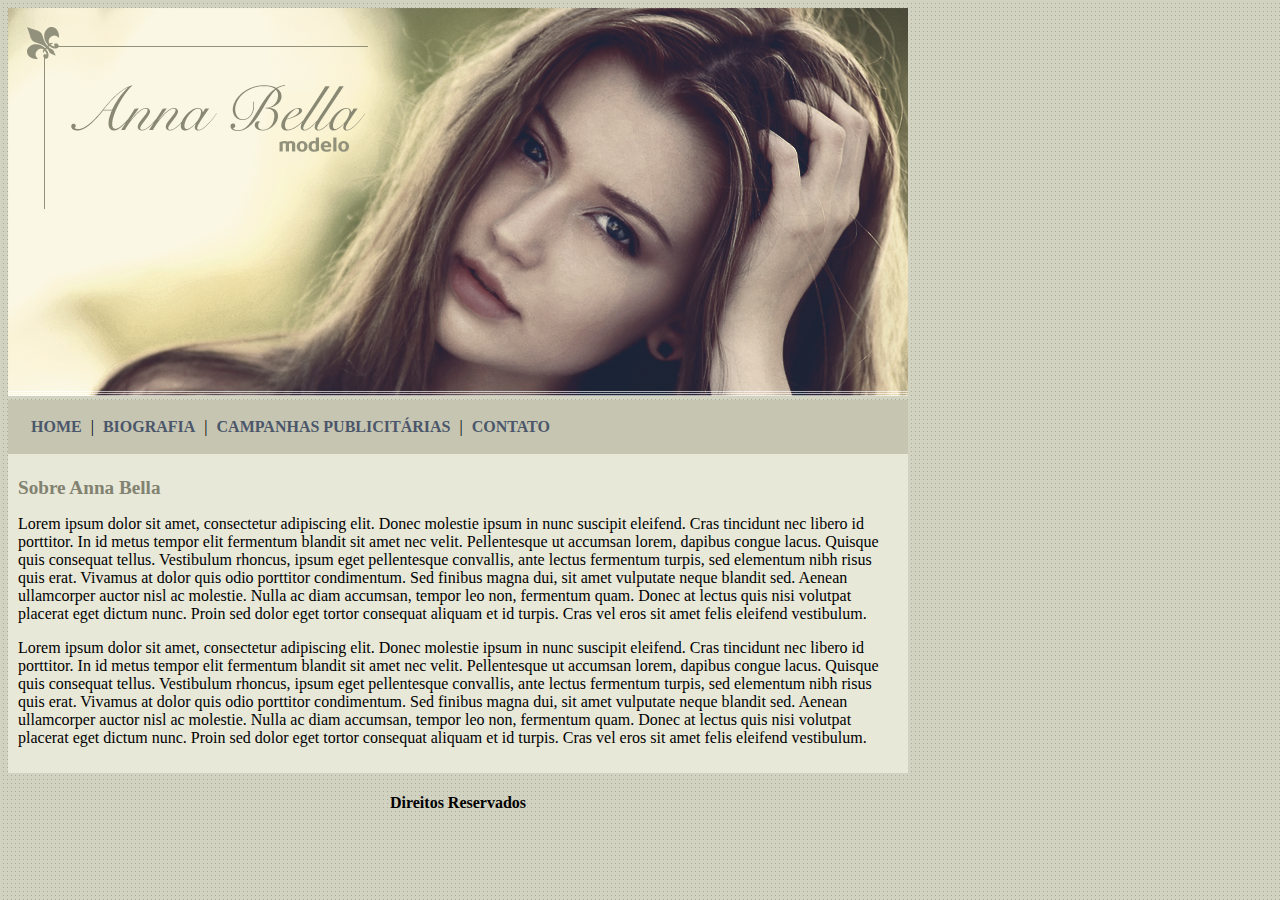
<file: css/AnnaBella/index.html>
<!DOCTYPE html>
<html lang="en">
<head>
    <meta charset="UTF-8">
    <title>Anna Bella Oficial</title>
    <link rel="stylesheet" type="text/css" href="estilo.css" >
</head>
<body>
  
    <div id="Principal"> 
        <img src="./Imagens/capa.png" alt="">
    

    <div id="menu">
        <a href="index.html">HOME</a> |
        <a href="biografia.html">BIOGRAFIA</a> |
        <a href="campanhas.html">CAMPANHAS PUBLICITÁRIAS</a> |
        <a href="contato.html">CONTATO</a>
    </div>

    <div id="conteudo"> <!-- Inicio Conteudo-->
        <h1>Sobre Anna Bella</h1>

        <p>
        Lorem ipsum dolor sit amet, consectetur adipiscing elit. 
        Donec molestie ipsum in nunc suscipit eleifend. Cras tincidunt nec libero id porttitor. 
        In id metus tempor elit fermentum blandit sit amet nec velit. 
        Pellentesque ut accumsan lorem, dapibus congue lacus.
        Quisque quis consequat tellus. Vestibulum rhoncus, 
        ipsum eget pellentesque convallis, ante lectus fermentum turpis, 
        sed elementum nibh risus quis erat. Vivamus at dolor quis odio porttitor
        condimentum. Sed finibus magna dui, sit amet vulputate neque blandit sed.
        Aenean ullamcorper auctor nisl ac molestie. Nulla ac diam accumsan, 
        tempor leo non, fermentum quam. Donec at lectus quis nisi volutpat
        placerat eget dictum nunc. Proin sed dolor eget tortor consequat aliquam 
        et id turpis. Cras vel eros sit amet felis eleifend vestibulum.
        </p>

        <p>
            Lorem ipsum dolor sit amet, consectetur adipiscing elit. 
            Donec molestie ipsum in nunc suscipit eleifend. Cras tincidunt nec libero id porttitor. 
            In id metus tempor elit fermentum blandit sit amet nec velit. 
            Pellentesque ut accumsan lorem, dapibus congue lacus.
            Quisque quis consequat tellus. Vestibulum rhoncus, 
            ipsum eget pellentesque convallis, ante lectus fermentum turpis, 
            sed elementum nibh risus quis erat. Vivamus at dolor quis odio porttitor
            condimentum. Sed finibus magna dui, sit amet vulputate neque blandit sed.
            Aenean ullamcorper auctor nisl ac molestie. Nulla ac diam accumsan, 
            tempor leo non, fermentum quam. Donec at lectus quis nisi volutpat
            placerat eget dictum nunc. Proin sed dolor eget tortor consequat aliquam 
            et id turpis. Cras vel eros sit amet felis eleifend vestibulum.
            </p>

        </div> <!--Fim Conteudo-->
            <div id="rodape">
                <h4 class="centralizar">Direitos Reservados</h4>
         </div>
    </div>
</body>
</html>
</file>
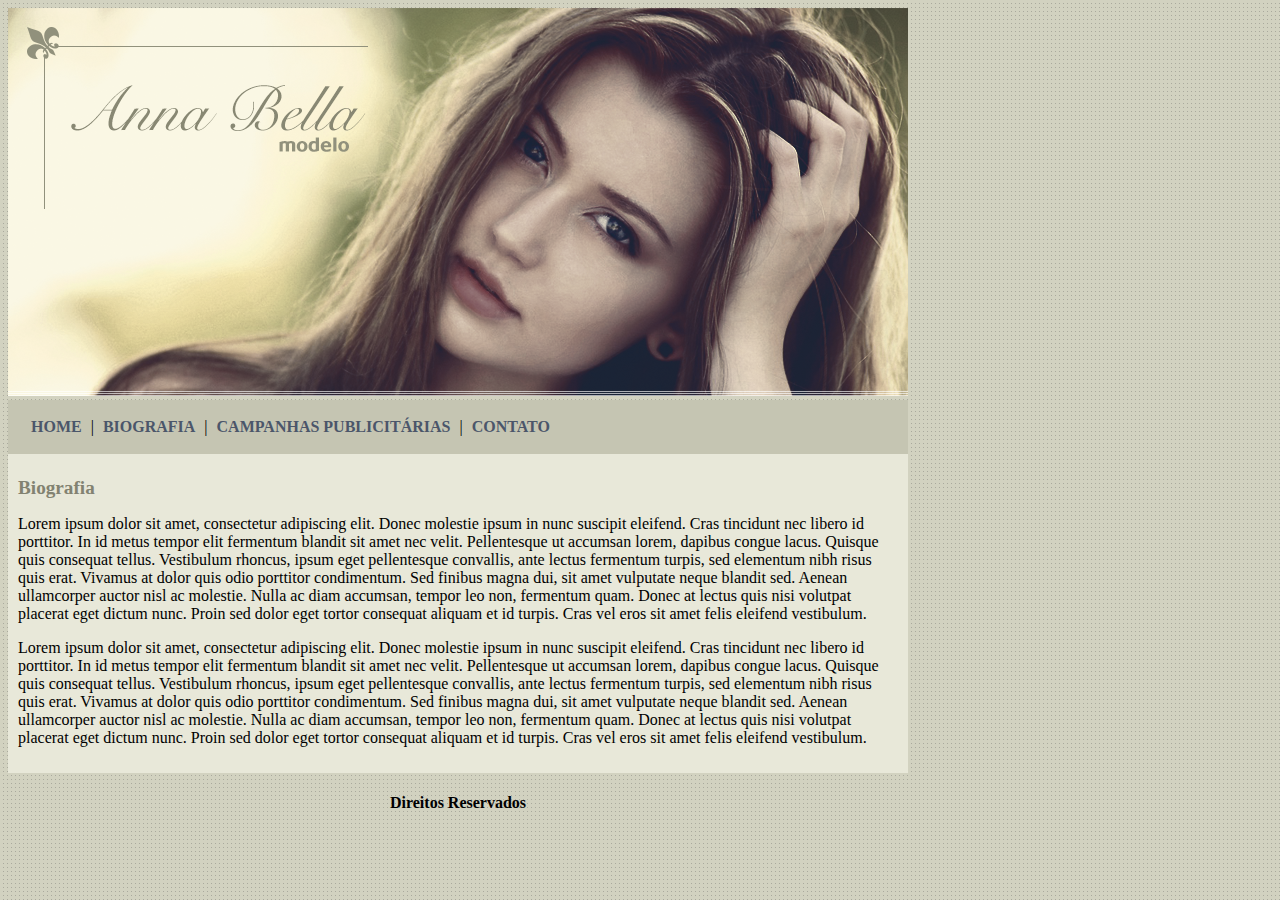
<file: css/AnnaBella/biografia.html>
<!DOCTYPE html>
<html lang="en">
<head>
    <meta charset="UTF-8">
    <title>Anna Bella Biografia </title>
    <link rel="stylesheet" type="text/css" href="estilo.css" >
</head>
<body>
  
    <div id="Principal"> 
        <img src="./Imagens/capa.png" alt="">
    

    <div id="menu">
        <a href="index.html">HOME</a> |
        <a href="biografia.html">BIOGRAFIA</a> |
        <a href="campanhas.html">CAMPANHAS PUBLICITÁRIAS</a> |
        <a href="contato.html">CONTATO</a>
    </div>

    <div id="conteudo"> <!-- Inicio Conteudo-->
        <h1>Biografia</h1>

        <p>
        Lorem ipsum dolor sit amet, consectetur adipiscing elit. 
        Donec molestie ipsum in nunc suscipit eleifend. Cras tincidunt nec libero id porttitor. 
        In id metus tempor elit fermentum blandit sit amet nec velit. 
        Pellentesque ut accumsan lorem, dapibus congue lacus.
        Quisque quis consequat tellus. Vestibulum rhoncus, 
        ipsum eget pellentesque convallis, ante lectus fermentum turpis, 
        sed elementum nibh risus quis erat. Vivamus at dolor quis odio porttitor
        condimentum. Sed finibus magna dui, sit amet vulputate neque blandit sed.
        Aenean ullamcorper auctor nisl ac molestie. Nulla ac diam accumsan, 
        tempor leo non, fermentum quam. Donec at lectus quis nisi volutpat
        placerat eget dictum nunc. Proin sed dolor eget tortor consequat aliquam 
        et id turpis. Cras vel eros sit amet felis eleifend vestibulum.
        </p>

        <p>
            Lorem ipsum dolor sit amet, consectetur adipiscing elit. 
            Donec molestie ipsum in nunc suscipit eleifend. Cras tincidunt nec libero id porttitor. 
            In id metus tempor elit fermentum blandit sit amet nec velit. 
            Pellentesque ut accumsan lorem, dapibus congue lacus.
            Quisque quis consequat tellus. Vestibulum rhoncus, 
            ipsum eget pellentesque convallis, ante lectus fermentum turpis, 
            sed elementum nibh risus quis erat. Vivamus at dolor quis odio porttitor
            condimentum. Sed finibus magna dui, sit amet vulputate neque blandit sed.
            Aenean ullamcorper auctor nisl ac molestie. Nulla ac diam accumsan, 
            tempor leo non, fermentum quam. Donec at lectus quis nisi volutpat
            placerat eget dictum nunc. Proin sed dolor eget tortor consequat aliquam 
            et id turpis. Cras vel eros sit amet felis eleifend vestibulum.
            </p>

        </div> <!--Fim Conteudo-->
            <div id="rodape">
                <h4 class="centralizar">Direitos Reservados</h4>
         </div>
    </div>
</body>
</html>
</file>
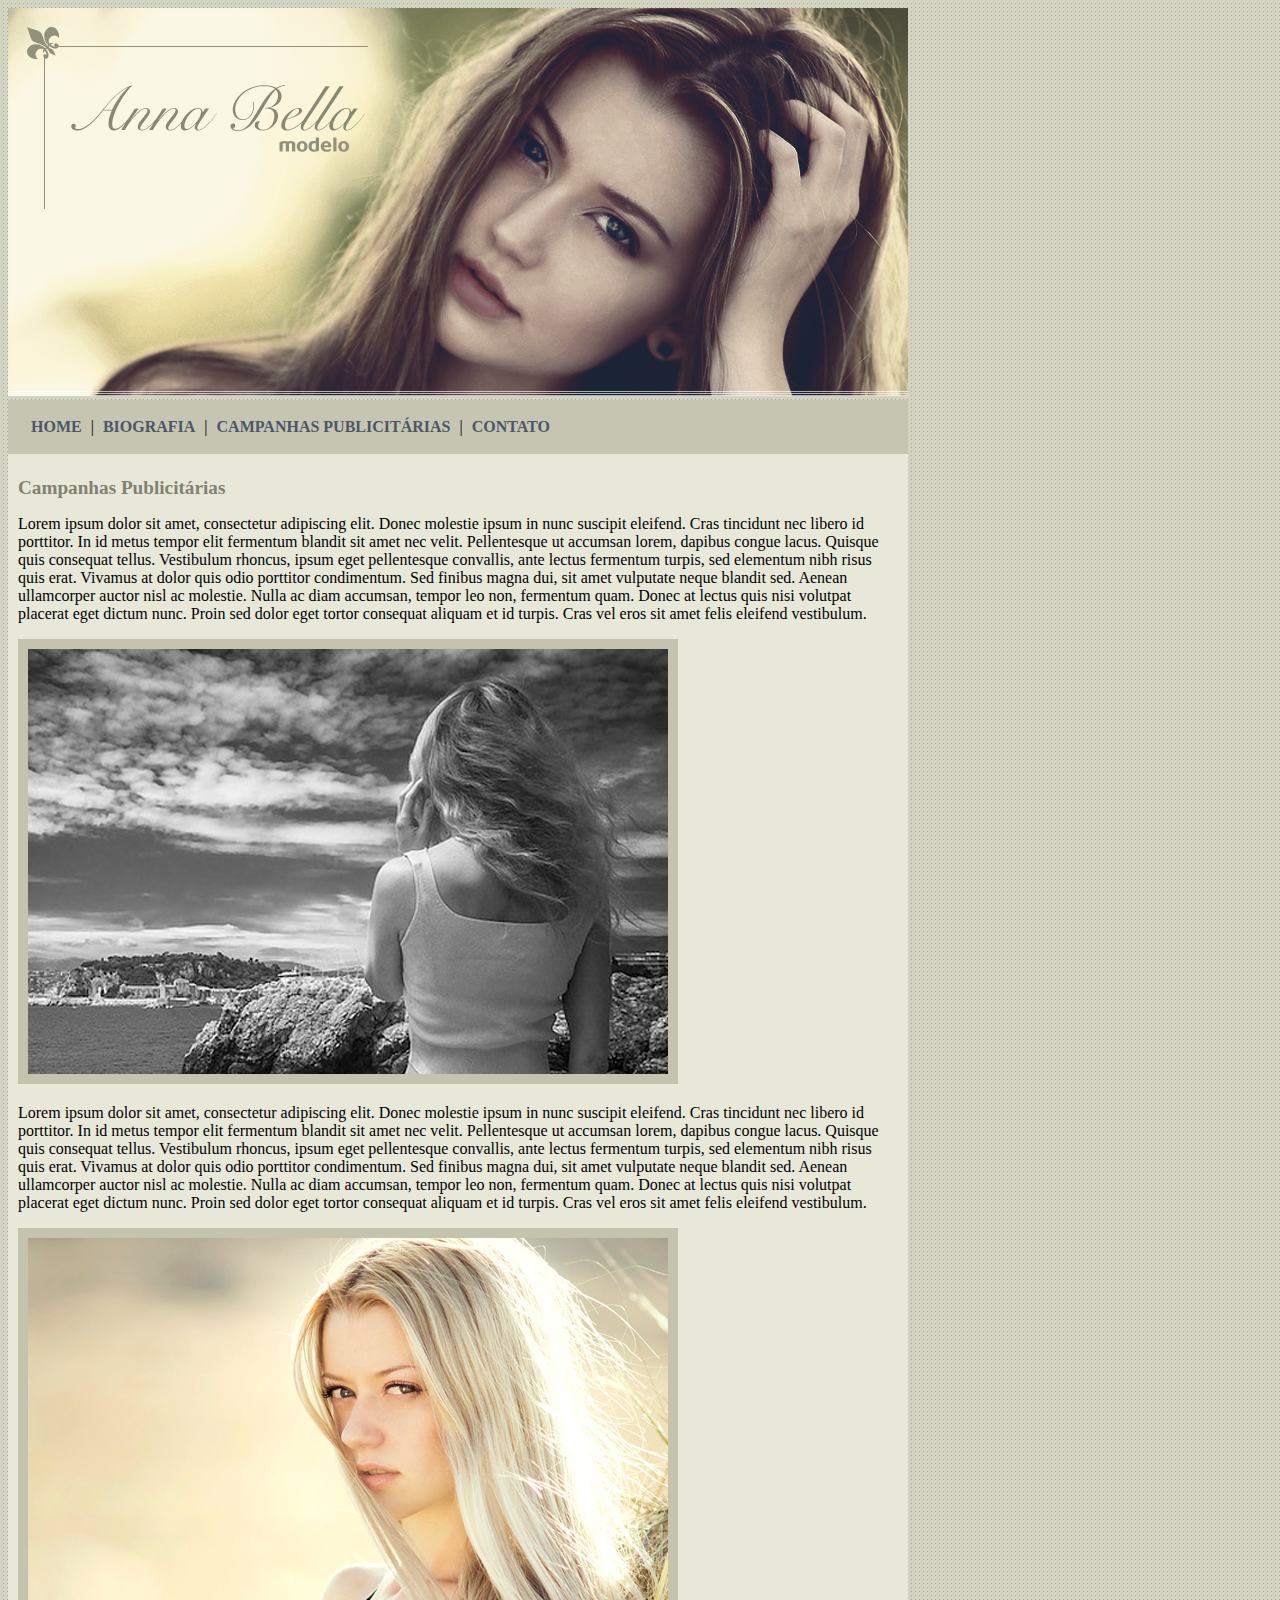
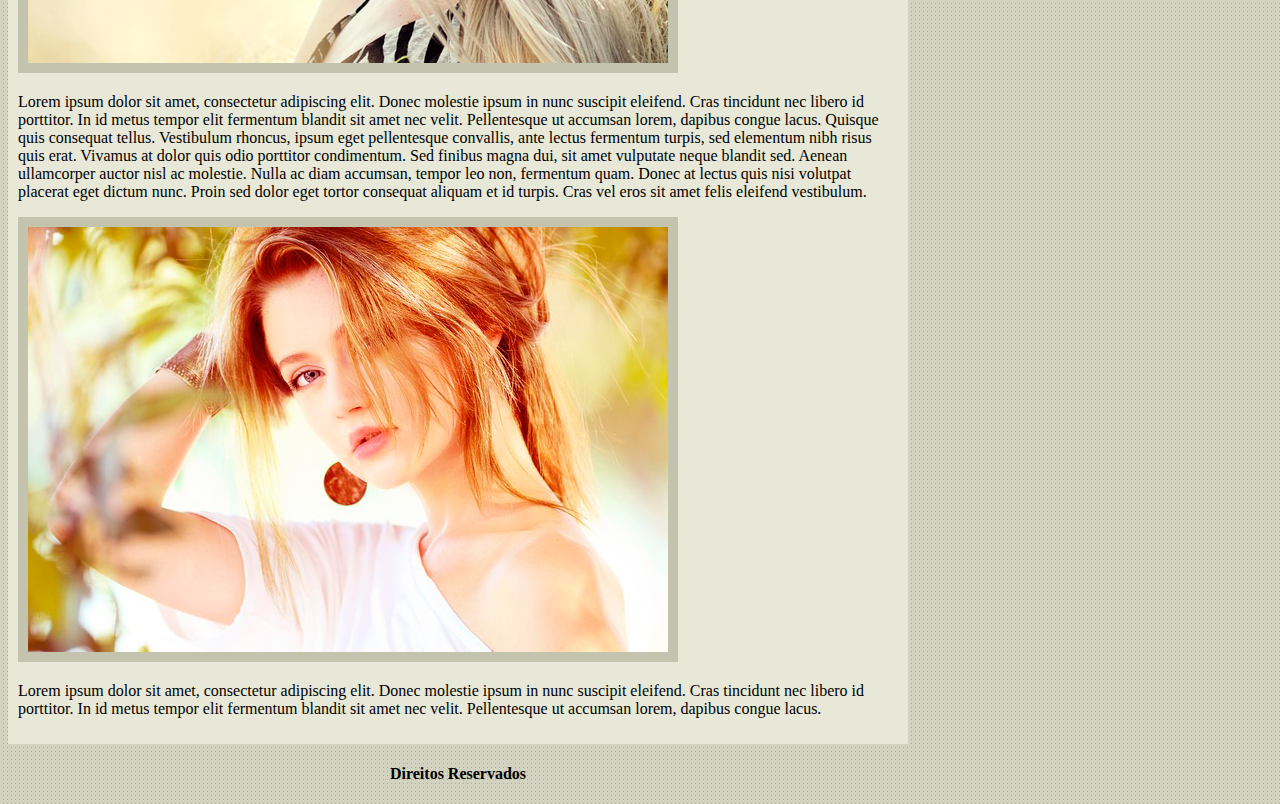
<file: css/AnnaBella/campanhas.html>
<!DOCTYPE html>
<html lang="en">
<head>
    <meta charset="UTF-8">
    <title>Campanhas Publicitárias</title>
    <link rel="stylesheet" type="text/css" href="estilo.css" >
</head>
<body>
  
    <div id="Principal"> 
        <img src="./Imagens/capa.png" alt="">
    

    <div id="menu">
        <a href="index.html">HOME</a> |
        <a href="biografia.html">BIOGRAFIA</a> |
        <a href="campanhas.html">CAMPANHAS PUBLICITÁRIAS</a> |
        <a href="contato.html">CONTATO</a>
    </div>

    <div id="conteudo"> <!-- Inicio Conteudo-->
        <h1>Campanhas Publicitárias</h1>

        <p>
        Lorem ipsum dolor sit amet, consectetur adipiscing elit. 
        Donec molestie ipsum in nunc suscipit eleifend. Cras tincidunt nec libero id porttitor. 
        In id metus tempor elit fermentum blandit sit amet nec velit. 
        Pellentesque ut accumsan lorem, dapibus congue lacus.
        Quisque quis consequat tellus. Vestibulum rhoncus, 
        ipsum eget pellentesque convallis, ante lectus fermentum turpis, 
        sed elementum nibh risus quis erat. Vivamus at dolor quis odio porttitor
        condimentum. Sed finibus magna dui, sit amet vulputate neque blandit sed.
        Aenean ullamcorper auctor nisl ac molestie. Nulla ac diam accumsan, 
        tempor leo non, fermentum quam. Donec at lectus quis nisi volutpat
        placerat eget dictum nunc. Proin sed dolor eget tortor consequat aliquam 
        et id turpis. Cras vel eros sit amet felis eleifend vestibulum.
        </p>
        <img src="./Imagens/foto1.png" class="img-campanha">
        <p>
            Lorem ipsum dolor sit amet, consectetur adipiscing elit. 
            Donec molestie ipsum in nunc suscipit eleifend. Cras tincidunt nec libero id porttitor. 
            In id metus tempor elit fermentum blandit sit amet nec velit. 
            Pellentesque ut accumsan lorem, dapibus congue lacus.
            Quisque quis consequat tellus. Vestibulum rhoncus, 
            ipsum eget pellentesque convallis, ante lectus fermentum turpis, 
            sed elementum nibh risus quis erat. Vivamus at dolor quis odio porttitor
            condimentum. Sed finibus magna dui, sit amet vulputate neque blandit sed.
            Aenean ullamcorper auctor nisl ac molestie. Nulla ac diam accumsan, 
            tempor leo non, fermentum quam. Donec at lectus quis nisi volutpat
            placerat eget dictum nunc. Proin sed dolor eget tortor consequat aliquam 
            et id turpis. Cras vel eros sit amet felis eleifend vestibulum.
            </p>
            <img src="./Imagens/foto2.png" class="img-campanha">
            <p>
                Lorem ipsum dolor sit amet, consectetur adipiscing elit. 
                Donec molestie ipsum in nunc suscipit eleifend. Cras tincidunt nec libero id porttitor. 
                In id metus tempor elit fermentum blandit sit amet nec velit. 
                Pellentesque ut accumsan lorem, dapibus congue lacus.
                Quisque quis consequat tellus. Vestibulum rhoncus, 
                ipsum eget pellentesque convallis, ante lectus fermentum turpis, 
                sed elementum nibh risus quis erat. Vivamus at dolor quis odio porttitor
                condimentum. Sed finibus magna dui, sit amet vulputate neque blandit sed.
                Aenean ullamcorper auctor nisl ac molestie. Nulla ac diam accumsan, 
                tempor leo non, fermentum quam. Donec at lectus quis nisi volutpat
                placerat eget dictum nunc. Proin sed dolor eget tortor consequat aliquam 
                et id turpis. Cras vel eros sit amet felis eleifend vestibulum.
                </p>
                <img src="./Imagens/foto3.png" class="img-campanha">
                <p>
                Lorem ipsum dolor sit amet, consectetur adipiscing elit. 
                Donec molestie ipsum in nunc suscipit eleifend. Cras tincidunt nec libero id porttitor. 
                In id metus tempor elit fermentum blandit sit amet nec velit. 
                Pellentesque ut accumsan lorem, dapibus congue lacus.
                </p>
        </div> <!--Fim Conteudo-->
            <div id="rodape">
                <h4 class="centralizar">Direitos Reservados</h4>
         </div>
    </div>
</body>
</html>
</file>
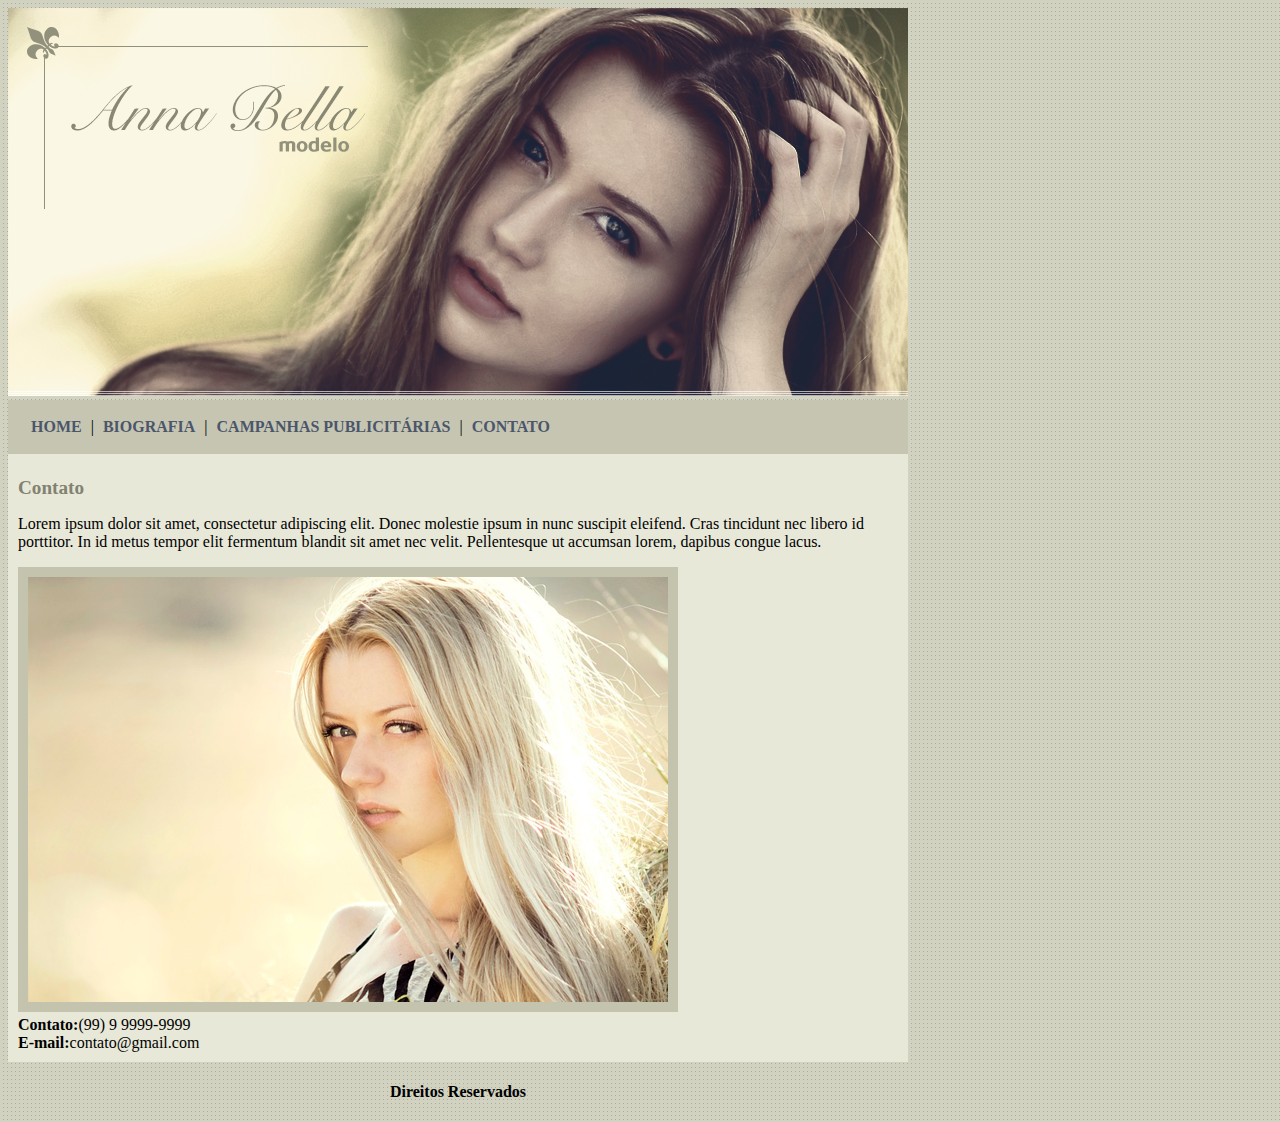
<file: css/AnnaBella/contato.html>
<!DOCTYPE html>
<html lang="en">
<head>
    <meta charset="UTF-8">
    <title>Contato</title>
    <link rel="stylesheet" type="text/css" href="estilo.css" >
</head>
<body>
  
    <div id="Principal"> 
        <img src="./Imagens/capa.png" alt="">
    

    <div id="menu">
        <a href="index.html">HOME</a> |
        <a href="biografia.html">BIOGRAFIA</a> |
        <a href="campanhas.html">CAMPANHAS PUBLICITÁRIAS</a> |
        <a href="contato.html">CONTATO</a>
    </div>

    <div id="conteudo"> <!-- Inicio Conteudo-->
        <h1>Contato</h1>

        <p>
        Lorem ipsum dolor sit amet, consectetur adipiscing elit. 
        Donec molestie ipsum in nunc suscipit eleifend. Cras tincidunt nec libero id porttitor. 
        In id metus tempor elit fermentum blandit sit amet nec velit. 
        Pellentesque ut accumsan lorem, dapibus congue lacus.
        </p>

       <img src="./Imagens/foto2.png" class="img-campanha">

       <div>
       <strong>Contato:</strong>(99) 9 9999-9999 <br>
       <strong>E-mail:</strong>contato@gmail.com
        </div>

        </div> <!--Fim Conteudo-->
            <div id="rodape">
                <h4 class="centralizar">Direitos Reservados</h4>
         </div>
    </div>
</body>
</html>
</file>
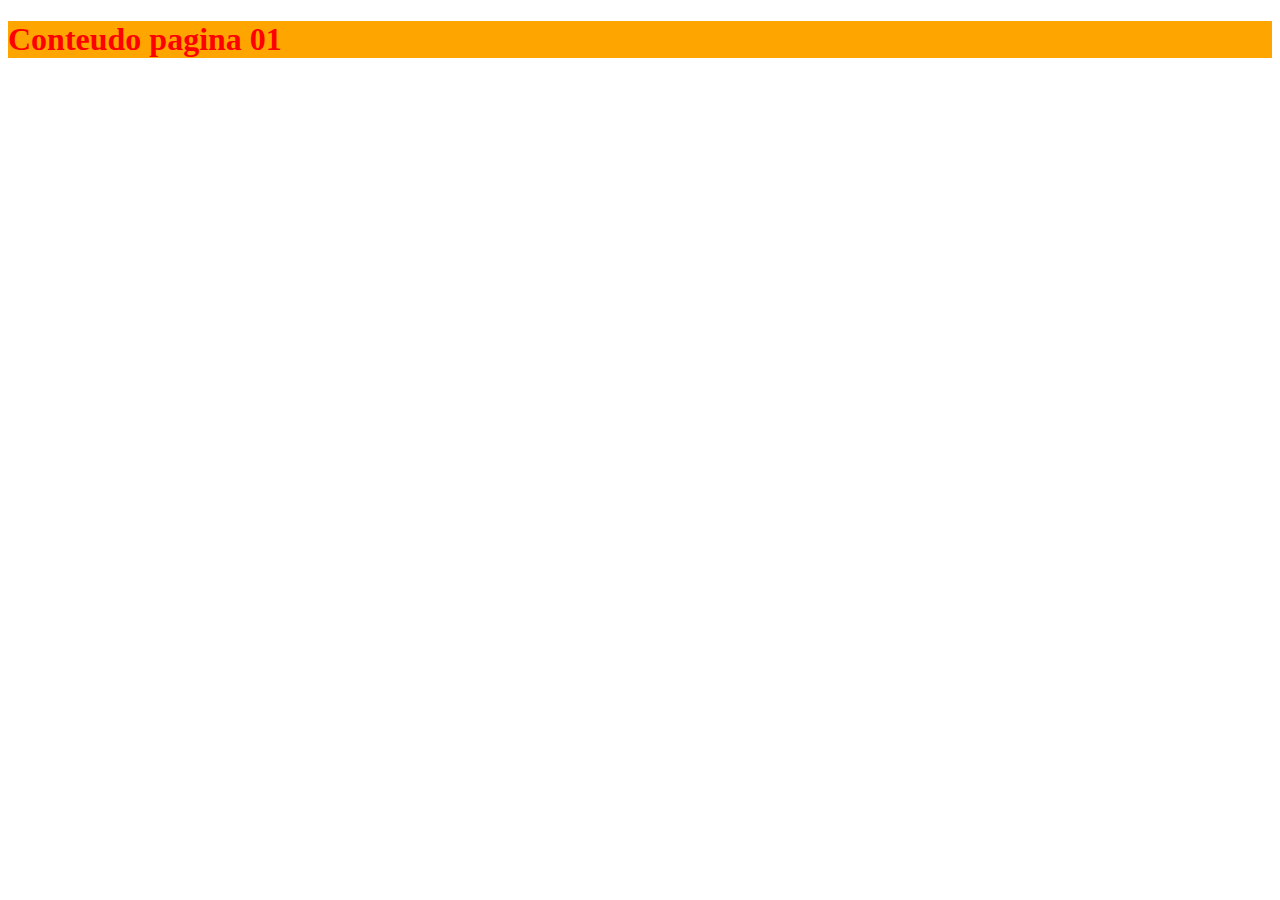
<file: css/css-externo/pagina01.html>
<!DOCTYPE html>
<html lang="en">
<head>
    <meta charset="UTF-8">
    <meta http-equiv="X-UA-Compatible" content="IE=edge">
    <meta name="viewport" content="width=device-width, initial-scale=1.0">
    <title>Document</title>
  
    <link rel="stylesheet" href="estilo.css">
</head>
<body>
    
    <h1 class="texto">Conteudo pagina 01</h1>

</body>
</html>
</file>
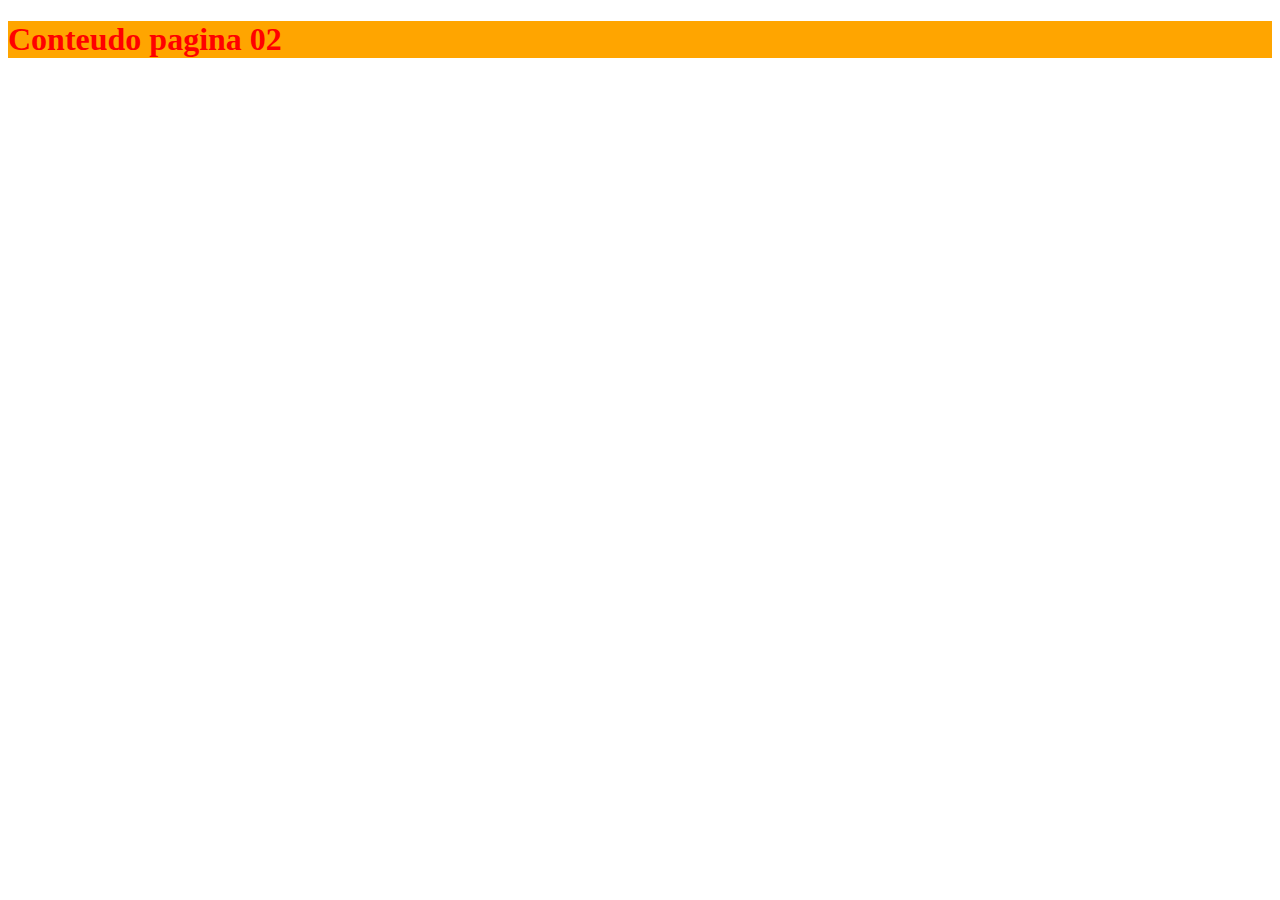
<file: css/css-externo/pagina02.html>
<!DOCTYPE html>
<html lang="en">
<head>
    <meta charset="UTF-8">
    <meta http-equiv="X-UA-Compatible" content="IE=edge">
    <meta name="viewport" content="width=device-width, initial-scale=1.0">
    <title>Document</title>
    <link rel="stylesheet" href="estilo.css">
</head>
<body>
    
    <h1 class="texto">Conteudo pagina 02</h1>

</body>
</html>
</file>
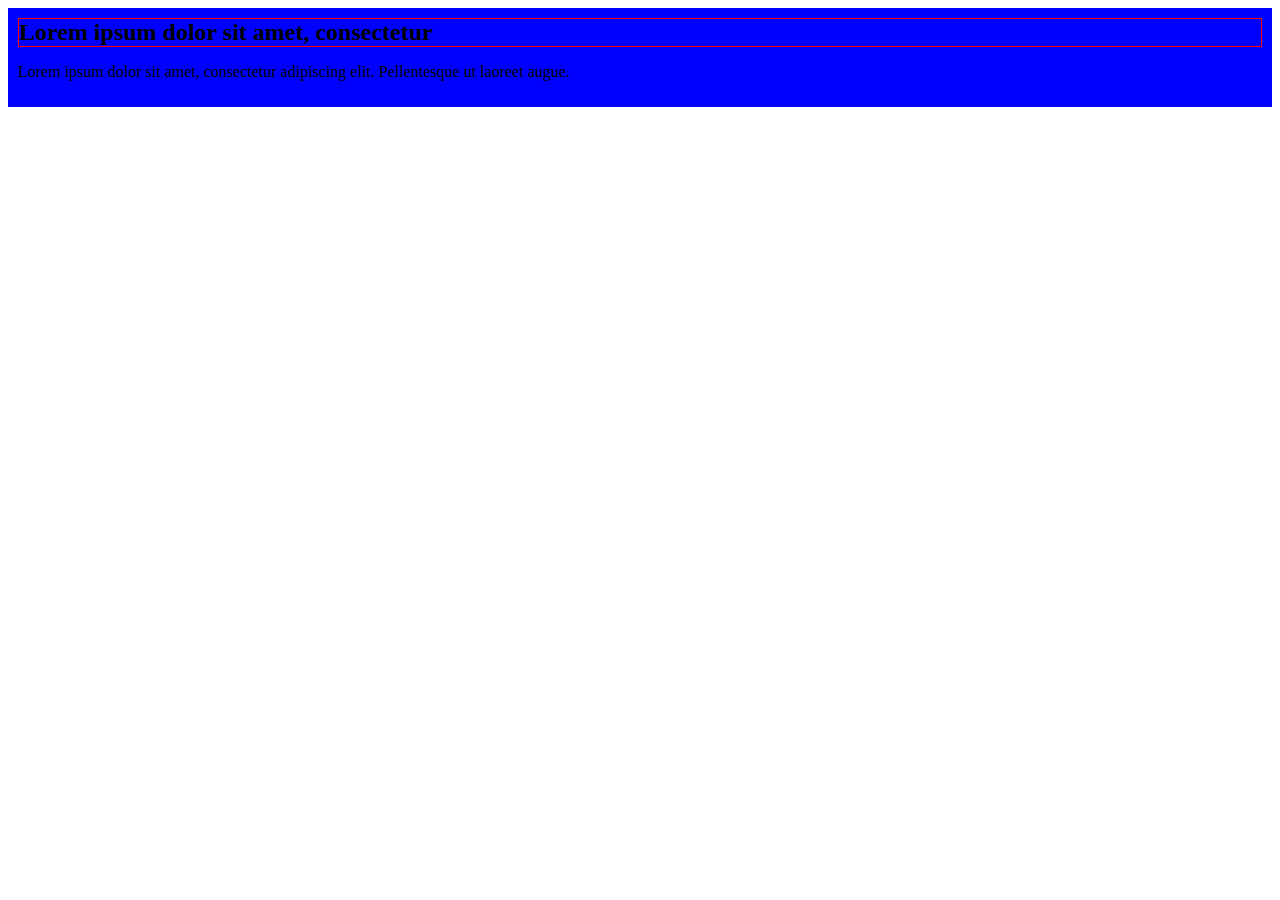
<file: css/Css3-Intermediario/modelo-caixa.html>
<!DOCTYPE html>
<html lang="PT-BR">
<head>
    <meta charset="UTF-8">
    <meta http-equiv="X-UA-Compatible" content="IE=edge">
    <meta name="viewport" content="width=device-width, initial-scale=1.0">
    <link rel="stylesheet" type="text/css" href="./estilo.css">
    <title>Document</title>
</head>
<body>
    <div id="noticia">
        <h2>Lorem ipsum dolor sit amet, consectetur</h2>
        <p>
        Lorem ipsum dolor sit amet, consectetur adipiscing elit. 
        Pellentesque ut laoreet augue. 
        </p>
    </div>

    <!--div class="conteudo">
        Lorem ipsum dolor sit amet, consectetur adipiscing elit. 
    </div>
    
    <div class="conteudo2">
        Lorem ipsum dolor sit amet, consectetur adipiscing elit. 
    </div>

    <p>Lorem ipsum dolor </p-->
</body>
</html>
</file>
<file: css/AnnaBella/estilo.css>
body{
    background: #d2d2c1 url('./Imagens/fundo.png');
    font: 16 px, Arial, Helvetica, sans-serif;
}

#Principal{
     width: 900px;
}

#menu{
    background: #c5c5b2;
    padding: 18px;
    
}

a{
    color: #4b566a;
    text-decoration: none;
    font-weight: bold;
    text-align: center;
    padding: 5px;
}

#conteudo{
    background: #e8e8d9;
    padding: 10px;
}

.img-campanha{
    border: 10px solid #c3c3ae;
}

#rodape{
    text-align: center;
}

h1{
    color: #828271;
    font-size: 1.2em;
}
</file>
<file: css/css-externo/estilo.css>
.texto{
    color: red;
    background: orange;
}
</file>
<file: css/Css3-Intermediario/estilo.css>
/*.conteudo{
border: 1px solid red;
padding-top: 20px; 
padding-right : 20px;
padding-bottom: 20px;
padding-left  : 20px;
padding: 20px 15px 10px 5px;
padding: 20px;

margin-top: 20px;
margin-left  : 20px;
margin-bottom: 20px;
margin-right : 20px;

margin: 20px;
width : 150px;
} 

.conteudo2{
    margin: 5px;
    width : 150px;
    border: 1px solid red;
}*/

#noticia{
    background: blue;
    padding: 10px;
}
h2{
    border: 1px solid red;
    margin: 0px;
}
</file>
